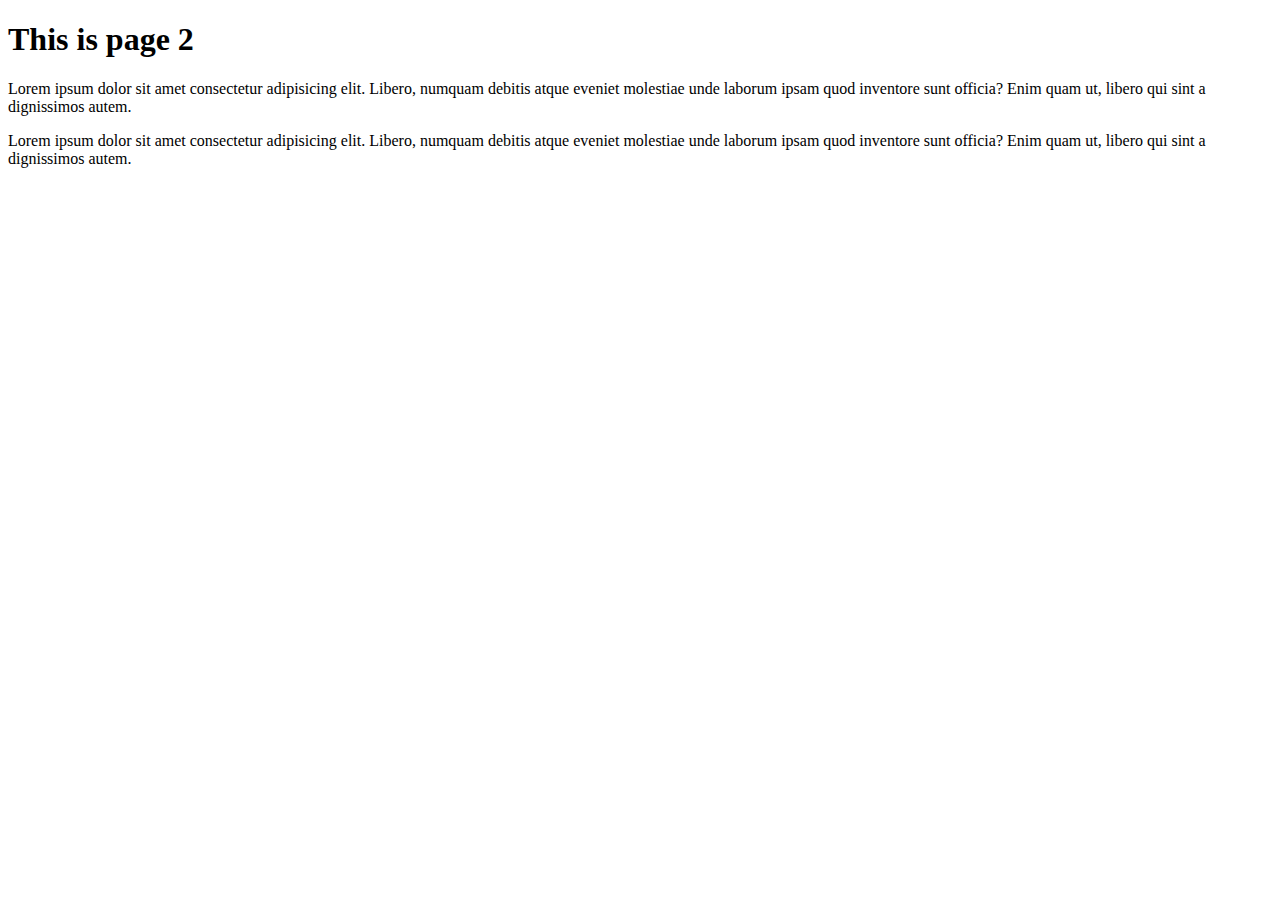
<file: page2.html>
<!DOCTYPE html>
<html lang="en">
<head>
    <meta charset="UTF-8">
    <meta name="viewport" content="width=device-width, initial-scale=1.0">
    <link href="style.css" rel="stylesheet">
</head>
<body>
    <h1>This is page 2</h1>

    <p>Lorem ipsum dolor sit amet consectetur adipisicing elit. Libero, numquam debitis atque eveniet molestiae unde laborum ipsam quod inventore sunt officia? Enim quam ut, libero qui sint a dignissimos autem.</p>
    <p>Lorem ipsum dolor sit amet consectetur adipisicing elit. Libero, numquam debitis atque eveniet molestiae unde laborum ipsam quod inventore sunt officia? Enim quam ut, libero qui sint a dignissimos autem.</p>
</body>
</html>
</file>
<file: style.css>
/* #box1{
    border: 4px solid;
    width: 250px;
    height: 250px;
    font-size: 225px;
    text-align: center;
    background: lightskyblue;

    transform: translateX(50px);
    transform: translateY(50px);
    transform: translate((50px, 50px));
    transform: rotateX(180deg);
    transform: rotateZ(180deg);
    transform: scaleX(3);
    transform: scaleY(3);
    transform: scale(2,2);
    transform: skewX(45deg);
    transform: skewY(45deg);
    transform: skew(20deg, 20deg);

    transform: matrix(0,0,0,1); */
/* 
        matrix combines the following:display: 

        scaleX(),
        skewY(),
        skewX(),
        scaleY(),
        translateX(),
        translateY(),
    */

/* } */


#box1 {
    width: 250px;
    height: 250px;
    background: red;
    font-size: 225px;
    text-align: center;

    /* animation: mySlide;
    animation-play-state: running;
    animation-iteration-count: infinite;
    animation-delay: 0s ;
    animation-timing-function: linear;
    animation-duration: 5s; */
}

#box1:hover {
    animation: 3s linear 0s infinite running myColorChange;
}
/* #box1:active {
    
} */

@keyframes mySlide {
    from {
        margin-left: 100%;
    }

    to {
        margin-left: 0%;
    }
}

@keyframes myRotate{
    100%{
        transform: rotateX(360deg);
    }

    100% {
        transform: rotateZ(360deg);
    }
}

@keyframes myOpacity {
    50% {
        opacity: 0;
    }

    
}

@keyframes myScale {
    50% {
        transform: scale(0.5, 0.5);
    }
}

@keyframes myColorChange {
    0%{
        background-color: red;

    }
    20%{
        background-color: orange;
    }
    40% {
        background-color: yellow;
    }
    60% {
        background-color: green;
    }
    80% {
        background-color: blue;
    }
    100%{
        background-color: purple;
    }
}
</file>
